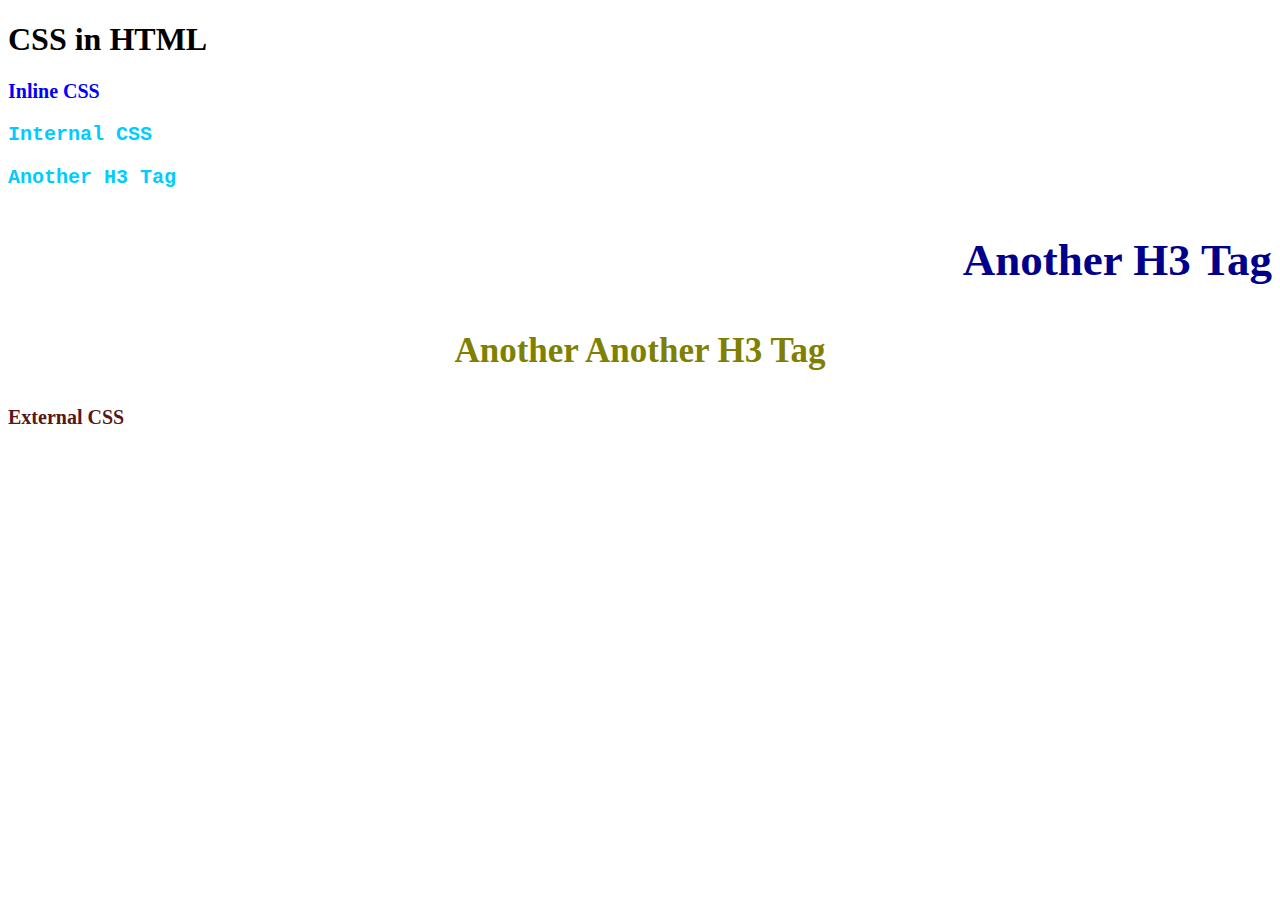
<file: Index.html>
<!DOCTYPE html>
<html lang="en">
  <head>
    <meta charset="UTF-8" />
    <meta name="viewport" content="width=device-width, initial-scale=1.0" />
    <title>Document</title>
    <style>
      h3 {
        color: red;
        font-family: impact;
        text-align: center;
      }

      #safwan {
        color: Darkblue;
        font-family: Verdana;
        text-align: right;
        font-size: 45px;
      }

      .sajid {
        color: Olive;
        font-family: impact;
        text-align: center;
        font-size: 35px;
      }
    </style>

    <link rel="stylesheet" href="style.css" />
  </head>
  <body>
    <h1>CSS in HTML</h1>

    <h2 style="color: blue; font-family: cursive">Inline CSS</h2>

    <h3>Internal CSS</h3>
    <h3>Another H3 Tag</h3>

    <h3 id="safwan">Another H3 Tag</h3>
    <h3 class="sajid">Another Another H3 Tag</h3>

    <h4>External CSS</h4>
  </body>
</html>
</file>
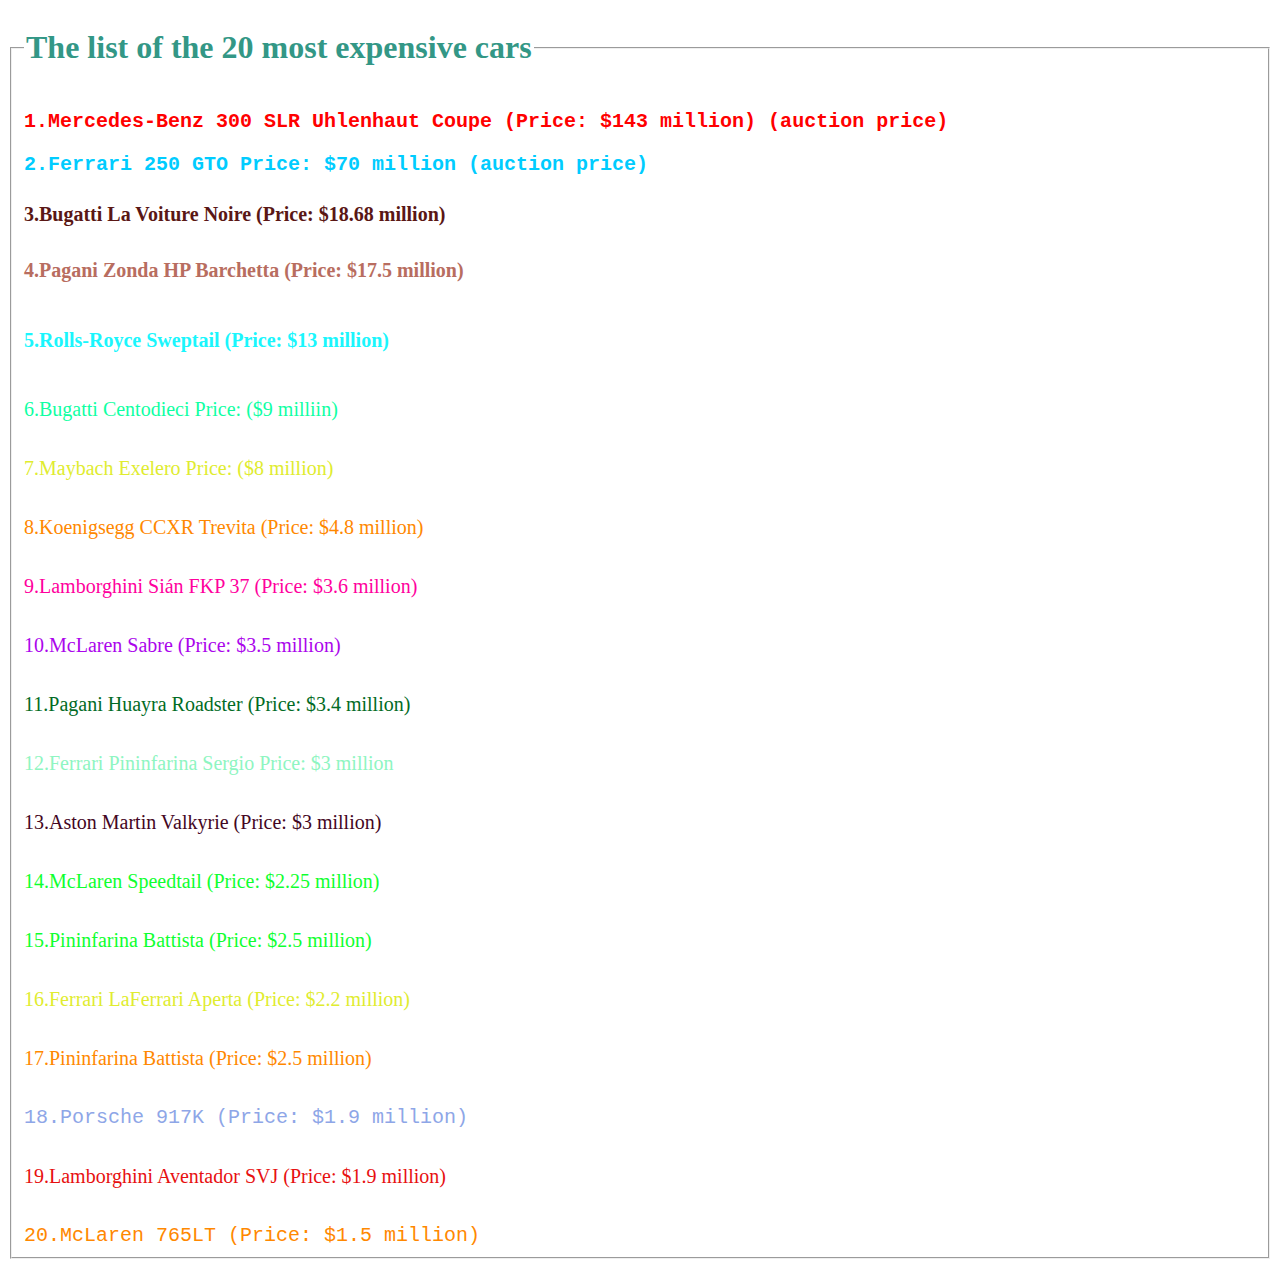
<file: Index project.html>
<!DOCTYPE html>
<html lang="en">
  <head>
    <meta charset="UTF-8" />
    <meta name="viewport" content="width=device-width, initial-scale=1.0" />
    <title>Document</title>
    <style>
      h2 {
        color: red;
        font-family: Courier New;
        text-align: left;
        font-size: 20px;
      }

      h3 {
        color: rgb(0, 204, 255);
        font-family: Courier New;
        text-align: left;
        font-size: 20px;
      }

      #safwan {
        color: Darkblue;
        font-family: Verdana;
        text-align: right;
        font-size: 45px;
      }

      .sajid {
        color: Olive;
        font-family: impact;
        text-align: center;
        font-size: 35px;
      }
    </style>

    <link rel="stylesheet" href="style.css" />
  </head>
  <body>
    <fieldset>
      <legend>
        <h1 style="color: rgb(51, 151, 134)">
          The list of the 20 most expensive cars
        </h1>
      </legend>

      <h2>
        1.Mercedes-Benz 300 SLR Uhlenhaut Coupe (Price: $143 million) (auction
        price)
      </h2>
      <h3>2.Ferrari 250 GTO Price: $70 million (auction price)</h3>
      <h4>3.Bugatti La Voiture Noire (Price: $18.68 million)</h4>
      <h5>4.Pagani Zonda HP Barchetta (Price: $17.5 million)</h5>
      <h6>5.Rolls-Royce Sweptail (Price: $13 million)</h6>
      <h7>6.Bugatti Centodieci Price: ($9 milliin)</h7><br /><br /><br />
      <h8>7.Maybach Exelero Price: ($8 million)</h8><br /><br /><br />
      <h9>8.Koenigsegg CCXR Trevita (Price: $4.8 million)</h9><br /><br /><br />
      <h10>9.Lamborghini Sián FKP 37 (Price: $3.6 million)</h10
      ><br /><br /><br />
      <h11>10.McLaren Sabre (Price: $3.5 million)</h11><br /><br /><br />
      <h12>11.Pagani Huayra Roadster (Price: $3.4 million)</h12
      ><br /><br /><br />
      <h13>12.Ferrari Pininfarina Sergio Price: $3 million</h13
      ><br /><br /><br />
      <h14>13.Aston Martin Valkyrie (Price: $3 million)</h14><br /><br /><br />
      <h15>14.McLaren Speedtail (Price: $2.25 million)</h15><br /><br /><br />
      <h15>15.Pininfarina Battista (Price: $2.5 million)</h15><br /><br /><br />
      <h16>16.Ferrari LaFerrari Aperta (Price: $2.2 million)</h16
      ><br /><br /><br />
      <h17>17.Pininfarina Battista (Price: $2.5 million)</h17><br /><br /><br />
      <h18>18.Porsche 917K (Price: $1.9 million)</h18><br /><br /><br <h19 />
      <h19>19.Lamborghini Aventador SVJ (Price: $1.9 million)</h19
      ><br /><br /><br />
      <h20>20.McLaren 765LT (Price: $1.5 million)</h20>
    </fieldset>
  </body>
</html>
</file>
<file: style.css>
h2 {
  color: red;
  font-family: Courier New;
  text-align: left;
  font-size: 20px;
}

h3 {
  color: rgb(0, 204, 255);
  font-family: Courier New;
  text-align: left;
  font-size: 20px;
}

h4 {
  color: rgb(90, 23, 21);
  font-family: Comic Sans MS;
  text-align: left;
  font-size: 20px;
}

h5 {
  color: rgb(184, 109, 96);
  font-family: Comic Sans MS;
  text-align: left;
  font-size: 20px;
}

h6 {
  color: rgb(26, 246, 253);
  font-family: Tahoma;
  text-align: left;
  font-size: 20px;
}

h7 {
  color: rgb(15, 255, 163);
  font-family: Tahoma;
  text-align: left;
  font-size: 20px;
}

h8 {
  color: rgb(224, 236, 47);
  font-family: Impact;
  text-align: left;
  font-size: 20px;
}

h9 {
  color: rgb(255, 136, 0);
  font-family: Impact;
  text-align: left;
  font-size: 20px;
}

h10 {
  color: rgb(255, 0, 157);
  font-family: Lucida Console;
  text-align: left;
  font-size: 20px;
}

h11 {
  color: rgb(171, 5, 236);
  font-family: Lucida Console;
  text-align: left;
  font-size: 20px;
}

h12 {
  color: rgb(2, 107, 37);
  font-family: Arial Black;
  text-align: left;
  font-size: 20px;
}

h13 {
  color: rgb(142, 245, 193);
  font-family: Arial Black;
  text-align: left;
  font-size: 20px;
}

h14 {
  color: rgb(68, 6, 35);
  font-family: cursive;
  text-align: left;
  font-size: 20px;
}

h15 {
  color: rgb(15, 255, 47);
  font-family: cursive;
  text-align: left;
  font-size: 20px;
}

h16 {
  color: rgb(224, 236, 47);
  font-family: Impact;
  text-align: left;
  font-size: 20px;
}

h17 {
  color: rgb(255, 136, 0);
  font-family: Impact;
  text-align: left;
  font-size: 20px;
}

h18 {
  color: rgb(142, 166, 231);
  font-family: monospace;
  text-align: left;
  font-size: 20px;
}

h19 {
  color: rgb(231, 16, 16);
  font-family: impact;
  text-align: left;
  font-size: 20px;
}

h20 {
  color: rgb(255, 136, 0);
  font-family: monospace;
  text-align: left;
  font-size: 20px;
}
</file>
